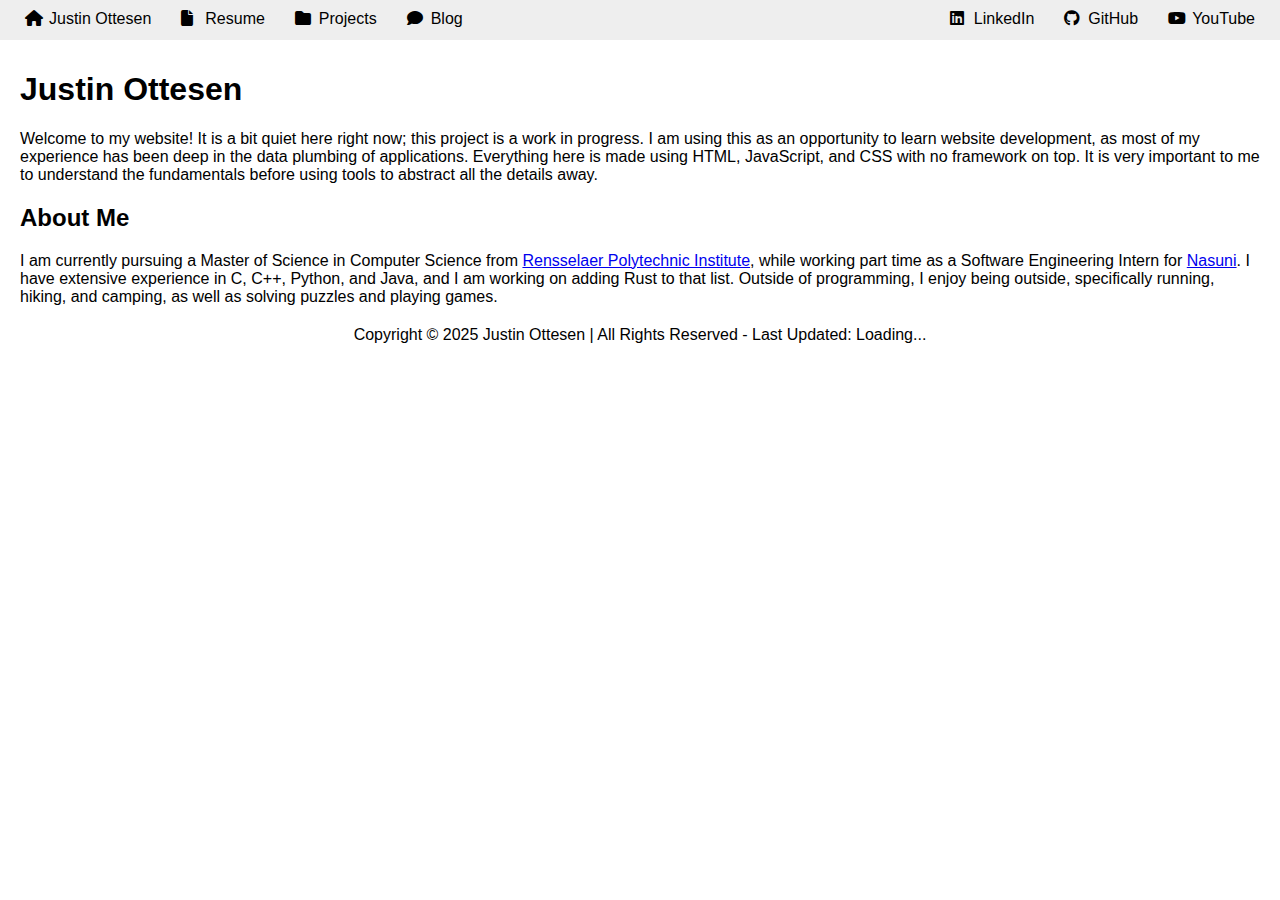
<file: index.html>
<!doctype html>
<html lang="en">
  <head>
    <meta charset="UTF-8">
    <title>Justin Ottesen - Home</title>
    <link rel="stylesheet" href="css/styles.css">
    <!-- Font Awesome for icons -->
    <link rel="stylesheet" href="https://cdnjs.cloudflare.com/ajax/libs/font-awesome/6.7.2/css/all.min.css">  
  </head>
  <body>
    <div id="navbar-container"></div>
    <main>
      <h1>Justin Ottesen</h1>
      <p>Welcome to my website! It is a bit quiet here right now; this project is a work in progress. I am using this as an opportunity to learn website development, as most of my experience has been deep in the data plumbing of applications. Everything here is made using HTML, JavaScript, and CSS with no framework on top. It is very important to me to understand the fundamentals before using tools to abstract all the details away.</p>
  
      <h2>About Me</h2>
      <p>I am currently pursuing a Master of Science in Computer Science from <a href="https://www.rpi.edu/" target="_blank" rel="noopener noreferrer">Rensselaer Polytechnic Institute</a>, while working part time as a Software Engineering Intern for <a href="https://www.nasuni.com/" target="_blank" rel="noopener noreferrer">Nasuni</a>. I have extensive experience in C, C++, Python, and Java, and I am working on adding Rust to that list. Outside of programming, I enjoy being outside, specifically running, hiking, and camping, as well as solving puzzles and playing games.</p>
    </main>
    <div id="footer-container"></div>
  </body>
  <script src="/js/components.js"></script>
  <script src="/main.js"></script>
</html>
</file>
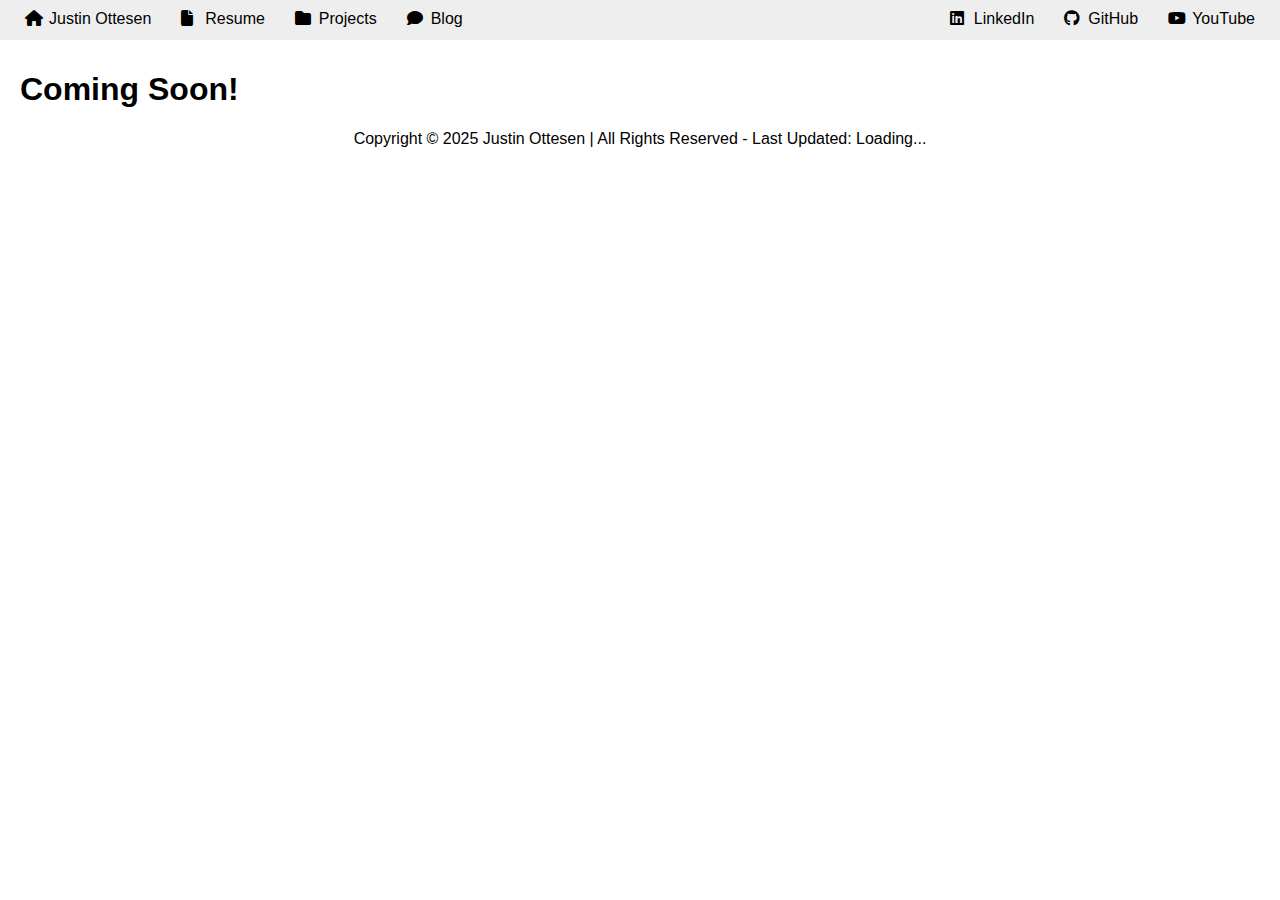
<file: pages/coming-soon.html>
<!doctype html>
<html lang="en">
  <head>
    <meta charset="UTF-8">
    <title>Justin Ottesen - Coming Soon</title>
    <link rel="stylesheet" href="/css/styles.css">
    <!-- Font Awesome for icons -->
    <link rel="stylesheet" href="https://cdnjs.cloudflare.com/ajax/libs/font-awesome/6.7.2/css/all.min.css">  
  </head>
  <body>
    <div id="navbar-container"></div>
    <main>
      <h1>Coming Soon!</h1>
    </main>
    <div id="footer-container"></div>
  </body>
  <script src="/js/components.js"></script>
  <script src="/main.js"></script>
</html>
</file>
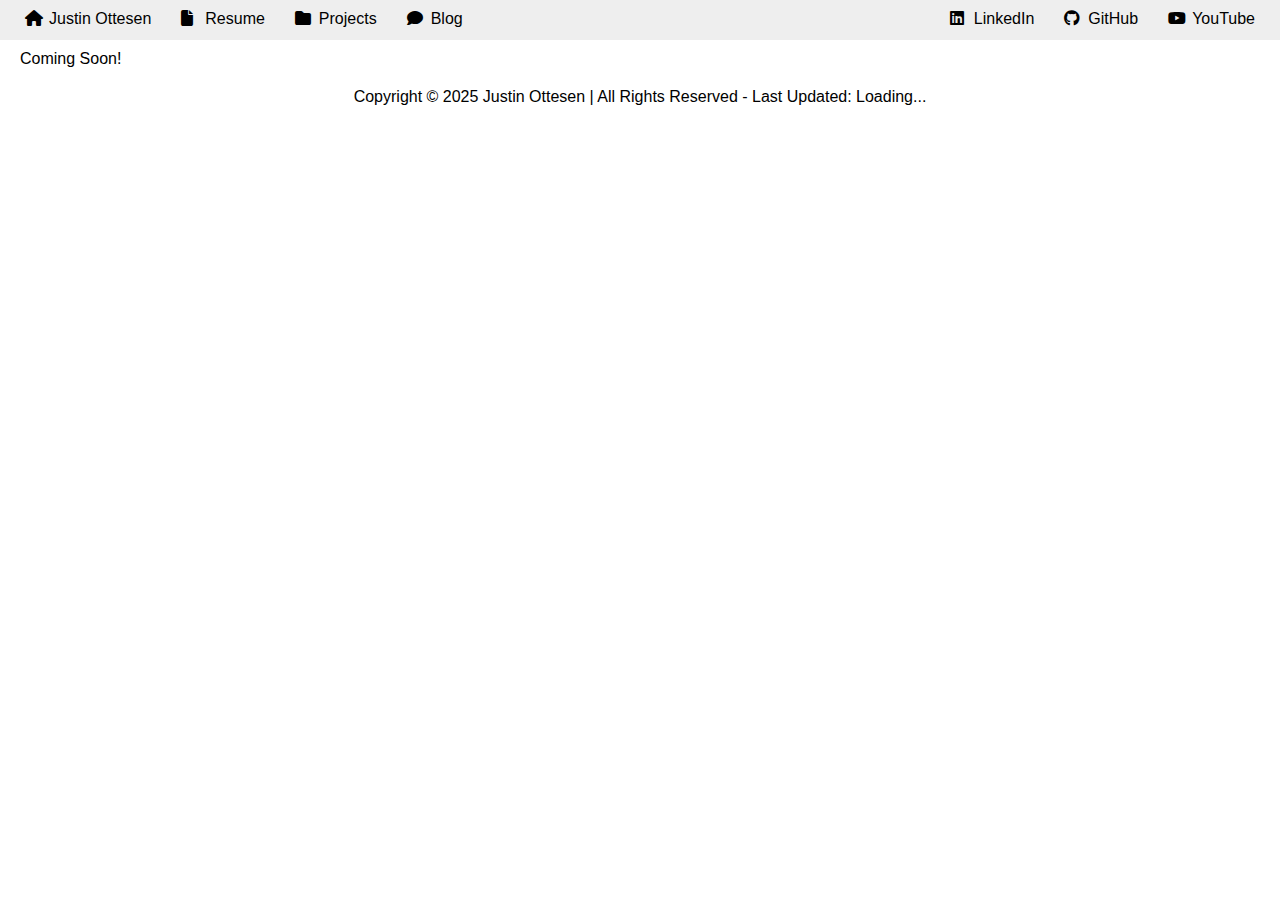
<file: pages/projects.html>
<!doctype html>
<html lang="en">
  <head>
    <meta charset="UTF-8">
    <title>Justin Ottesen - Projects</title>
    <link rel="stylesheet" href="/css/styles.css">
    <!-- Font Awesome for icons -->
    <link rel="stylesheet" href="https://cdnjs.cloudflare.com/ajax/libs/font-awesome/6.4.2/css/all.min.css">  
  </head>
  <body>
    <div id="navbar-container"></div>
    <main>
      Coming Soon!
    </main>
    <div id="footer-container"></div>
  </body>
  <script src="/js/components.js"></script>
  <script src="/main.js"></script>
</html>
</file>
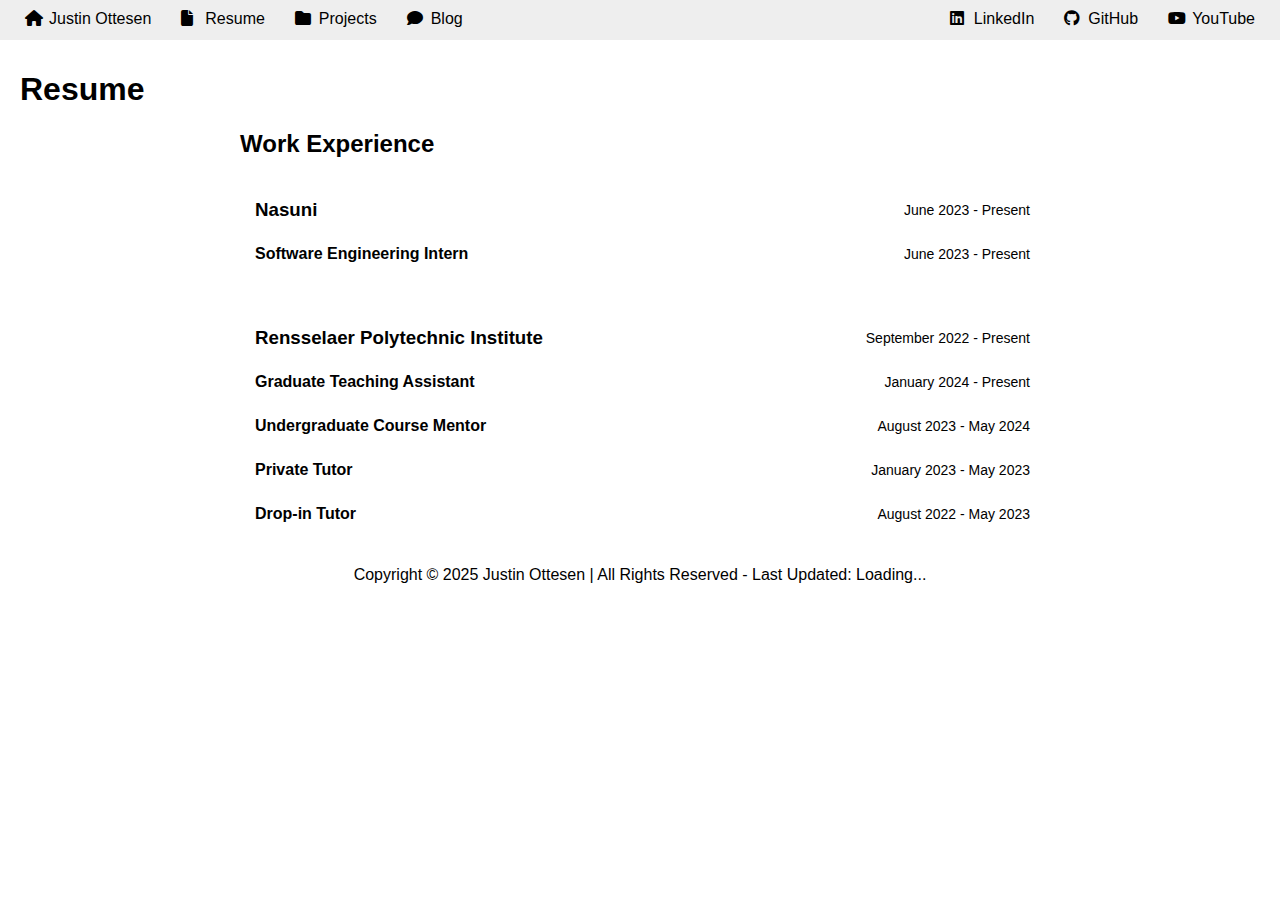
<file: pages/resume.html>
<!doctype html>
<html lang="en">
  <head>
    <meta charset="UTF-8">
    <title>Justin Ottesen - Resume</title>
    <link rel="stylesheet" href="/css/styles.css">
    <link rel="stylesheet" href="/css/resume.css">
    <!-- Font Awesome for icons -->
    <link rel="stylesheet" href="https://cdnjs.cloudflare.com/ajax/libs/font-awesome/6.7.2/css/all.min.css">  
  </head>
  <body>
    <div id="navbar-container"></div>
    <main>
      <h1>Resume</h1>
      <section id="work-experience">
        <h2>Work Experience</h2>

        <div class="company">
          <div class="company-header">
            <h3>Nasuni</h3>  
            <p class="company-dates">June 2023 - Present</p>
          </div>
          
          <div class="position">
            <div class="position-header">
              <h4>Software Engineering Intern</h4>
              <p class="position-dates">June 2023 - Present</p>
            </div>
          </div>
        </div>

        <div class="company">
          <div class="company-header">
            <h3>Rensselaer Polytechnic Institute</h3>
            <p class="company-dates">September 2022 - Present</p>
          </div>
            
          <div class="position">
            <div class="position-header">
              <h4>Graduate Teaching Assistant</h4>
              <p class="position-dates">January 2024 - Present</p>
            </div>
          </div>

          <div class="position">
            <div class="position-header">
              <h4>Undergraduate Course Mentor</h4>
              <p class="position-dates">August 2023 - May 2024</p>
            </div>
          </div>

          <div class="position">
            <div class="position-header">
              <h4>Private Tutor</h4>
              <p class="position-dates">January 2023 - May 2023</p>
            </div>
          </div>

          <div class="position">
            <div class="position-header">
              <h4>Drop-in Tutor</h4>
              <p class="position-dates">August 2022 - May 2023</p>
            </div>
          </div>
        </div>
      </section>
    </main>
    <div id="footer-container"></div>
  </body>
  <script src="/js/components.js"></script>
  <script src="/main.js"></script>
</html>
</file>
<file: css/styles.css>
/* GENERAL */

* {
  font-family: Arial, Helvetica, sans-serif;
  box-sizing: border-box;
}

body {
  margin: 0;
}

main {
  padding-top: 30px;
  margin: 20px;
}

/* NAV BAR */

nav {
  position: fixed;
  top: 0;
  left: 0;
  width: 100%;
  background-color: #EEEEEE;
  padding: 0px 10px;
  margin: 0;
}

nav ul {
  display: flex;
  justify-content: space-between;
  list-style: none;
  padding: 0;
  margin: 0;
}

.nav-left, .nav-right {
  display: flex;
}

nav a {
  display: block;
  padding: 10px 15px;
  text-decoration: none;
  color: black;
}

nav a:hover {
  background-color: #DDDDDD;
}

nav a i {
  width: 20px;
  height: 20px;
  margin-right: 4px;
  vertical-align: b;
}

/* PAGE FOOTER */

footer {
  text-align: center;
}
</file>
<file: css/resume.css>
#work-experience {
  max-width: 800px;
  margin: 0 auto;
}

.company {
  margin-bottom: 20px;
  padding: 10px;
  padding-left: 15px;
}

.company-header, .position-header {
  display: flex;
  justify-content: space-between; /* Pushes items to opposite ends */
  align-items: center; /* Aligns items vertically */
}

.company h3, .position h4 {
  margin: 0;
}

.company-dates, .position-dates {
  font-size: 14px;
  white-space: nowrap; /* Prevents wrapping */
}

ul {
  padding-left: 20px;
  margin-top: 5px;
}
</file>
